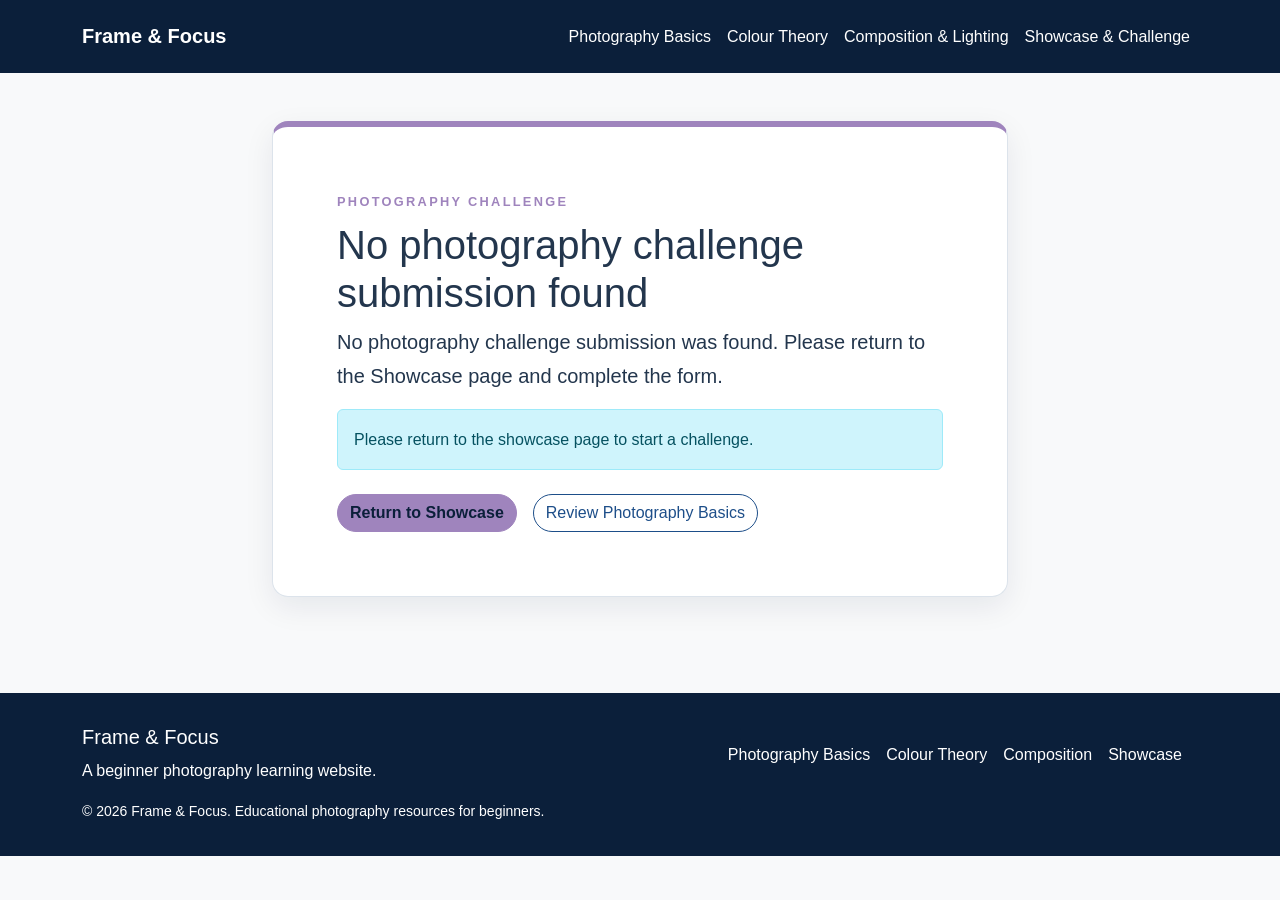
<file: response.html>
<!DOCTYPE html>
<html lang="en">
<head>
  <meta charset="UTF-8">
  <meta name="viewport" content="width=device-width, initial-scale=1.0">
  <title>Challenge Response | Frame &amp; Focus</title>
  <link href="https://cdn.jsdelivr.net/npm/bootstrap@5.3.3/dist/css/bootstrap.min.css" rel="stylesheet">
  <link rel="stylesheet" href="css/style.css">
</head>
<body>
  <nav class="navbar navbar-expand-lg navbar-dark sticky-top">
    <div class="container"><a class="navbar-brand fw-bold" href="index.html">Frame &amp; Focus</a>
      <button class="navbar-toggler" type="button" data-bs-toggle="collapse" data-bs-target="#mainNav" aria-controls="mainNav" aria-expanded="false" aria-label="Toggle navigation"><span class="navbar-toggler-icon"></span></button>
      <div class="collapse navbar-collapse" id="mainNav"><ul class="navbar-nav ms-auto">
        <li class="nav-item"><a class="nav-link" href="index.html">Photography Basics</a></li><li class="nav-item"><a class="nav-link" href="colour-theory.html">Colour Theory</a></li><li class="nav-item"><a class="nav-link" href="composition.html">Composition &amp; Lighting</a></li><li class="nav-item"><a class="nav-link" href="showcase.html">Showcase &amp; Challenge</a></li>
      </ul></div>
    </div>
  </nav>
  <main class="container py-5"><div class="row justify-content-center"><div class="col-lg-8"><div class="card form-card"><div class="card-body p-4 p-md-5">
    <p class="eyebrow">Photography challenge</p><h1 id="response-title">Photography Challenge Accepted!</h1><p id="response-message" class="lead">Loading your challenge details...</p>
    <div id="missing-submission" class="alert alert-info" hidden>Please return to the showcase page to start a challenge.</div>
    <dl id="submission-summary" class="response-summary row mt-4" hidden>
      <dt class="col-sm-4">Name</dt><dd class="col-sm-8" id="name-value"></dd><dt class="col-sm-4">Email</dt><dd class="col-sm-8" id="email-value"></dd><dt class="col-sm-4">Photography experience</dt><dd class="col-sm-8" id="experience-value"></dd><dt class="col-sm-4">Genre</dt><dd class="col-sm-8" id="genre-value"></dd><dt class="col-sm-4">Technique</dt><dd class="col-sm-8" id="technique-value"></dd><dt class="col-sm-4">Equipment</dt><dd class="col-sm-8" id="equipment-value"></dd><dt class="col-sm-4">Planned photograph</dt><dd class="col-sm-8" id="plan-value"></dd><dt class="col-sm-4">Consent</dt><dd class="col-sm-8" id="consent-value"></dd>
    </dl>
    <div class="d-flex flex-wrap gap-3 mt-4"><a class="btn btn-primary" href="showcase.html">Return to Showcase</a><a class="btn btn-outline-primary" href="index.html">Review Photography Basics</a></div>
  </div></div></div></div></main>
  <footer class="site-footer"><div class="container"><div class="row gy-3 align-items-center"><div class="col-md-6"><h2 class="h5">Frame &amp; Focus</h2><p class="mb-0">A beginner photography learning website.</p></div><div class="col-md-6 text-md-end"><a href="index.html">Photography Basics</a><a href="colour-theory.html">Colour Theory</a><a href="composition.html">Composition</a><a href="showcase.html">Showcase</a></div></div><div class="small mt-3">&copy; 2026 Frame &amp; Focus. Educational photography resources for beginners.</div></div></footer>
  <script src="https://cdn.jsdelivr.net/npm/bootstrap@5.3.3/dist/js/bootstrap.bundle.min.js"></script><script src="js/response.js"></script>
</body></html>
</file>
<file: css/style.css>
:root {
  --navy: #0b1f3a;
  --blue: #1d4e89;
  --accent-color: #9f84bd;
  --accent: var(--accent-color);
  --bg: #f8f9fa;
  --card: #ffffff;
  --text: #23364d;
  --muted: #5e6d80;
  --border: #dce3eb;
}

body {
  font-family: "Segoe UI", Tahoma, Geneva, Verdana, sans-serif;
  color: var(--text);
  background: var(--bg);
  line-height: 1.7;
}

img { display: block; max-width: 100%; }
a { color: var(--blue); }
a:hover { color: var(--navy); }

.navbar { background: var(--navy); padding: 0.9rem 0; }
.navbar-brand, .nav-link, .navbar-dark .navbar-nav .nav-link { color: #fff !important; }
.navbar .nav-link { border-radius: 0.5rem; }
.navbar .nav-link:hover, .navbar .nav-link:focus, .navbar .nav-link.active,
.navbar .dropdown-item:hover, .navbar .dropdown-item:focus { color: var(--accent-color) !important; }
.navbar .nav-link.active { font-weight: 700; text-decoration: underline; text-underline-offset: 0.35rem; }

.hero-section { background: linear-gradient(135deg, var(--navy) 0%, var(--blue) 100%); color: #fff; padding: 5rem 0; }
.hero-short { padding: 4rem 0; }
.hero-content h1 { font-size: clamp(2.2rem, 4vw, 3.4rem); margin-bottom: 1rem; }
.hero-image { border: 4px solid rgba(255,255,255,.16); border-radius: 1rem; box-shadow: 0 14px 35px rgba(0,0,0,.25); min-height: 19rem; object-fit: cover; width: 100%; }
.hero-card, .card, .form-card { background: var(--card); color: var(--text); border: 0; border-radius: 1rem; box-shadow: 0 10px 30px rgba(11,31,58,.08); }

.eyebrow { color: var(--accent-color); font-size: .8rem; font-weight: 700; letter-spacing: .18em; margin-bottom: .5rem; text-transform: uppercase; }
.hero-section .eyebrow { color: #d8c8ea; }
.section-heading { margin-bottom: 2rem; }
.section-heading .eyebrow { margin-bottom: .35rem; }

.card { border: 1px solid var(--border); border-top: .3rem solid var(--accent-color); transition: transform .2s ease, box-shadow .2s ease; }
.card:hover { box-shadow: 0 14px 35px rgba(11,31,58,.12); transform: translateY(-4px); }
.card-img-top, .gallery-image, .technique-image { height: 14rem; object-fit: cover; }
.content-card { border: 1px solid var(--border); border-top: .35rem solid var(--card-accent, var(--accent-color)); overflow: hidden; }
.content-card h3, .content-card h4 { color: var(--navy); }
.card-accent-purple { --card-accent: #76539b; }
.card-accent-blue { --card-accent: var(--blue); }
.card-accent-teal { --card-accent: #287f7b; }
.card-accent-orange { --card-accent: #b76722; }
.card-accent-navy { --card-accent: var(--navy); }

.icon-badge { align-items: center; background: rgba(159,132,189,.18); border-radius: 50%; color: var(--navy); display: inline-flex; flex: 0 0 auto; font-size: 1.25rem; height: 3rem; justify-content: center; width: 3rem; }
.icon-badge-purple { background: #ece4f4; color: #68488d; }
.icon-badge-blue { background: #e3eef8; color: #174a7f; }
.icon-badge-teal { background: #dff1ef; color: #176762; }
.icon-badge-orange { background: #f9eadb; color: #945018; }
.icon-badge-navy { background: #dfe6ee; color: var(--navy); }
.card-heading-row { align-items: center; display: flex; gap: .85rem; margin-bottom: 1rem; }
.card-heading-row h3 { margin-bottom: 0; }

.btn-primary, .btn-outline-primary, .btn-outline-light { border-radius: 999px; transition: all .2s ease; }
.btn-primary { background: var(--accent-color); border-color: var(--accent-color); color: var(--navy); font-weight: 700; }
.btn-primary:hover, .btn-primary:focus { background: #b79bd2; border-color: #b79bd2; color: var(--navy); }
.btn-outline-primary { border-color: var(--blue); color: var(--blue); }
.btn-outline-primary:hover, .btn-outline-primary:focus { background: var(--blue); border-color: var(--blue); color: #fff; }
.btn-outline-light:hover, .btn-outline-light:focus { background: #fff; color: var(--navy); }

.pill { background: rgba(159,132,189,.12); border: 1px solid rgba(159,132,189,.35); border-radius: 999px; color: var(--navy); font-weight: 600; padding: .75rem 1rem; text-align: center; }
.icon-disc { align-items: center; background: rgba(159,132,189,.2); border-radius: 50%; color: var(--navy); display: inline-flex; font-size: 1.15rem; font-weight: 800; height: 2.8rem; justify-content: center; width: 2.8rem; }
.text-accent { color: #76579a; font-weight: 700; }

.table { background: #fff; overflow: hidden; }
.table thead { background: var(--navy); color: #fff; }
.table th, .table td { padding: 1rem; vertical-align: middle; }
.table caption { color: var(--muted); }
.settings-table { border: 2px solid #7c8da3; }
.settings-table th, .settings-table td { border-color: #aeb9c6; }
.setting-badge { background: #e8eef6; border-radius: 999px; color: var(--navy); display: inline-block; font-size: .8rem; font-weight: 800; margin-bottom: .35rem; padding: .25rem .65rem; }

.exposure-visual { background: linear-gradient(135deg, #edf4fb, #f4eff9); border: 1px solid var(--border); border-radius: 1rem; min-height: 25rem; padding: 2rem; position: relative; }
.exposure-triangle { height: 21rem; margin: auto; max-width: 44rem; position: relative; }
.exposure-lines { height: 100%; inset: 0; position: absolute; width: 100%; }
.exposure-lines polygon { fill: rgba(159,132,189,.06); stroke: #8c72aa; stroke-width: 2; }
.exposure-control { align-items: center; background: #fff; border: 3px solid var(--control-accent); border-radius: 1.2rem; box-shadow: 0 8px 22px rgba(11,31,58,.12); display: flex; flex-direction: column; gap: .25rem; justify-content: center; min-height: 8rem; padding: 1rem; position: absolute; text-align: center; width: 11rem; z-index: 2; }
.exposure-control strong { color: var(--navy); font-size: 1.05rem; }
.exposure-control small { line-height: 1.25; max-width: 9rem; }
.exposure-aperture { --control-accent: #76539b; left: 50%; top: 0; transform: translateX(-50%); }
.exposure-shutter { --control-accent: var(--blue); bottom: 0; left: 8%; }
.exposure-iso { --control-accent: #287f7b; bottom: 0; right: 8%; }
.exposure-centre { align-items: center; background: var(--navy); border: 4px solid #fff; border-radius: 50%; box-shadow: 0 7px 20px rgba(11,31,58,.2); color: #fff; display: flex; font-size: .72rem; font-weight: 800; height: 5rem; inset: 67% auto auto 50%; justify-content: center; line-height: 1.15; padding: .45rem; position: absolute; text-align: center; transform: translate(-50%,-50%); width: 5rem; z-index: 3; }

.swatch-row { display: flex; gap: .45rem; }
.swatch { border: 2px solid #fff; border-radius: 50%; box-shadow: 0 2px 7px rgba(11,31,58,.16); display: inline-block; height: 2.2rem; width: 2.2rem; }
.harmony-section {
  --harmony-primary: #76539b;
  --harmony-secondary: #9f84bd;
  --harmony-tertiary: #d4c4e8;
  --harmony-tertiary-text: #0b1f3a;
  --harmony-text: #0b1f3a;
  --harmony-surface: #f2ecf8;
  background: var(--harmony-surface);
  border: 1px solid var(--border);
  border-radius: 1.25rem;
  color: var(--harmony-text);
  padding-top: 2rem;
  transition: background-color .35s ease;
}
.harmony-card { border: 2px solid var(--border); border-top: .35rem solid var(--harmony-primary); cursor: pointer; position: relative; }
.harmony-card:hover { border-color: var(--harmony-secondary); }
.harmony-card:focus-visible { outline: 3px solid var(--harmony-primary); outline-offset: 4px; }
.harmony-card.is-selected,
.harmony-card[aria-pressed="true"] { border-color: var(--harmony-primary); box-shadow: 0 15px 35px rgba(11,31,58,.16); transform: translateY(-5px); }
.harmony-selected-indicator { background: #ece4f4; border: 1px solid var(--harmony-primary); border-radius: 999px; color: var(--navy); display: inline-flex; font-size: .72rem; font-weight: 800; gap: .3rem; letter-spacing: .06em; margin-bottom: .75rem; padding: .25rem .65rem; text-transform: uppercase; }
.harmony-preview { background: #fff; border-radius: 1rem; box-shadow: 0 10px 30px rgba(11,31,58,.08); padding: 1.5rem; transition: box-shadow .25s ease; }
.harmony-preview-swatches { display: grid; gap: .75rem; grid-template-columns: repeat(3, minmax(0, 1fr)); }
.harmony-palette-tile { background: #f8f9fa; border: 1px solid #aab6c4; border-radius: .85rem; box-shadow: 0 4px 12px rgba(11,31,58,.12); overflow: hidden; }
.harmony-preview-swatch { border-bottom: 1px solid rgba(11,31,58,.3); display: block; min-height: 4.25rem; transition: background-color .35s ease; }
.harmony-palette-label { color: var(--navy); display: flex; flex-wrap: wrap; font-size: .75rem; font-weight: 800; gap: .2rem .45rem; justify-content: space-between; padding: .45rem .6rem; text-transform: uppercase; }
.harmony-colour-value { background: transparent; color: var(--text); font-family: Consolas, "Courier New", monospace; font-size: .72rem; padding: 0; }
.harmony-primary-swatch { background: var(--harmony-primary); }
.harmony-secondary-swatch { background: var(--harmony-secondary); }
.harmony-tertiary-swatch { background: var(--harmony-tertiary); }
.harmony-sample-card { border: 2px solid var(--harmony-primary); }
.harmony-sample-visual { isolation: isolate; overflow: hidden; position: relative; }
.harmony-sample-image { filter: grayscale(.25) contrast(1.04); height: 12rem; object-fit: cover; width: 100%; }
.harmony-sample-tint { background: linear-gradient(110deg, var(--harmony-primary) 0 34%, var(--harmony-secondary) 34% 67%, var(--harmony-tertiary) 67%); inset: 0; mix-blend-mode: color; opacity: .58; pointer-events: none; position: absolute; transition: background .35s ease, opacity .35s ease; }
.harmony-sample-accent { background: linear-gradient(90deg, var(--harmony-primary) 0 34%, var(--harmony-secondary) 34% 67%, var(--harmony-tertiary) 67%); height: .65rem; transition: background .35s ease; }
.harmony-sample-card .card-body { background: var(--harmony-tertiary); color: var(--harmony-tertiary-text); transition: background-color .35s ease, color .35s ease; }
.harmony-sample-card .card-body h3,
.harmony-sample-card .card-body .eyebrow { color: inherit; }
.colour-demo { border-radius: 1rem; min-height: 10rem; padding: 1.25rem; }
.warm-demo { background: linear-gradient(135deg, #b83b32, #f2ad4d); color: #241811; }
.cool-demo { background: linear-gradient(135deg, #1d4e89, #7bc4d6); color: #0b1f3a; }
.emotion-blue { border-top: .5rem solid #1d4e89; }.emotion-red { border-top: .5rem solid #b83b32; }.emotion-yellow { border-top: .5rem solid #e5b53e; }.emotion-green { border-top: .5rem solid #4d8b61; }.emotion-purple { border-top: .5rem solid var(--accent-color); }

.comparison-image { height: 20rem; object-fit: cover; width: 100%; }
.comparison-label { background: var(--navy); color: #fff; font-weight: 700; padding: .65rem 1rem; }
.accordion-button:not(.collapsed) { background: rgba(159,132,189,.15); color: var(--navy); }
.accordion-button:focus { border-color: var(--accent-color); box-shadow: 0 0 0 .25rem rgba(159,132,189,.25); }
.white-balance-panel { background: #f7f4fa; border: 2px solid #76539b; border-left-width: .45rem; border-radius: 1rem; padding: 1.5rem; }
.white-balance-table { border: 2px solid #526b88; margin-bottom: 0; }
.white-balance-table th, .white-balance-table td { border-color: #8798ac; }
.wb-label { align-items: center; color: var(--navy); display: inline-flex; gap: .55rem; }
.wb-label i { color: var(--wb-accent, #76539b); font-size: 1.15rem; }
.wb-auto { --wb-accent: #76539b; }.wb-daylight { --wb-accent: var(--blue); }.wb-cloudy { --wb-accent: #a75d20; }.wb-tungsten { --wb-accent: #174a7f; }.wb-fluorescent { --wb-accent: #287f7b; }

.technique-card .card-body { padding: 1.25rem; }
.lighting-natural { --card-accent: #287f7b; }.lighting-golden { --card-accent: #b76722; }.lighting-blue { --card-accent: var(--blue); }.lighting-midday { --card-accent: #c47717; }.lighting-soft { --card-accent: #9f84bd; }.lighting-hard { --card-accent: var(--navy); }.lighting-front { --card-accent: var(--blue); }.lighting-side { --card-accent: #76539b; }.lighting-back { --card-accent: #b76722; }
.mistakes-accordion .accordion-item { border: 1px solid #c9b8da; overflow: hidden; }
.mistakes-accordion .accordion-button { align-items: center; background: #f7f2fb; color: var(--navy); gap: .8rem; font-weight: 800; }
.mistake-number { color: #76539b; display: block; font-size: .68rem; letter-spacing: .08em; text-transform: uppercase; }
.mistake-title { display: block; line-height: 1.3; }
.improvement-box { background: #f3f7fb; border-left: .3rem solid var(--blue); border-radius: .5rem; color: var(--text); margin-top: .75rem; padding: .8rem 1rem; }
.improvement-box strong { color: var(--navy); display: block; margin-bottom: .2rem; }

.gallery-card .card-body { display: flex; flex-direction: column; }
.gallery-card .badge { align-self: flex-start; background: rgba(159,132,189,.18); color: var(--navy); }
.form-card { border: 1px solid var(--border); border-top: .4rem solid var(--accent-color); padding: 1rem; }
.form-section { border-left: .3rem solid var(--card-accent, var(--accent-color)); padding: .5rem 0 .5rem 1.25rem; }
.form-section + .form-section { border-top: 1px solid var(--border); margin-top: 1.25rem; padding-top: 1.5rem; }
.form-section-heading { align-items: center; color: var(--navy); display: flex; font-size: 1.15rem; font-weight: 800; gap: .65rem; margin-bottom: .35rem; }
.form-label, .form-check-label, fieldset legend { color: var(--navy); font-weight: 700; }
.form-control, .form-select { border-color: #9aa9ba; }
.form-check { margin-bottom: .5rem; }
.form-control:focus, .form-select:focus, .form-check-input:focus { border-color: var(--accent-color); box-shadow: 0 0 0 .2rem rgba(159,132,189,.25); }
.form-check-input:checked { background-color: var(--accent-color); border-color: var(--accent-color); }
.validation-summary { border-left: .35rem solid #842029; font-weight: 700; }
.invalid-feedback { font-weight: 600; }
.invalid-feedback[hidden] { display: none !important; }
.form-check-input.is-invalid ~ .form-check-label { color: #842029; }
.response-summary dt { color: var(--navy); }
.response-summary dd { border-bottom: 1px solid var(--border); padding-bottom: .8rem; }

.tip-card { border-left: .4rem solid var(--accent-color); }
.tip-loading { align-items: center; display: flex; justify-content: center; min-height: 10rem; }
.tip-category { background: rgba(159,132,189,.2); border-radius: 999px; color: var(--navy); display: inline-block; font-size: .8rem; font-weight: 700; letter-spacing: .08em; padding: .35rem .8rem; text-transform: uppercase; }
.tip-error { border: 1px solid rgba(29,78,137,.2); border-radius: .75rem; }

.event-filters { display: flex; flex-wrap: wrap; gap: .65rem; justify-content: center; }
.event-filter { appearance: none; background: #fff; border: 1px solid var(--blue); border-radius: 999px; box-shadow: 0 4px 12px rgba(11,31,58,.06); color: var(--navy); cursor: pointer; font-weight: 700; line-height: 1.2; padding: .65rem 1.1rem; transition: background-color .2s ease, border-color .2s ease, box-shadow .2s ease, color .2s ease, transform .2s ease; }
.event-filter:hover { background: rgba(159,132,189,.14); border-color: var(--accent-color); transform: translateY(-1px); }
.event-filter.is-active,
.event-filter[aria-pressed="true"] { background: var(--accent-color); border-color: var(--accent-color); box-shadow: 0 6px 16px rgba(11,31,58,.14); color: var(--navy); }
.event-filter:focus-visible { outline: 3px solid rgba(159,132,189,.55); outline-offset: 3px; }
.events-loading { align-items: center; display: flex; justify-content: center; min-height: 12rem; }
.events-message { border: 1px solid rgba(29,78,137,.2); border-radius: .75rem; }
.event-card { border: 1px solid #9dadbf; border-left: .35rem solid var(--navy); }
.event-card-layout { display: grid; grid-template-columns: 7rem 1fr; min-height: 100%; }
.event-date-panel { align-items: center; background: linear-gradient(160deg, var(--navy), var(--blue)); color: #fff; display: flex; flex-direction: column; justify-content: center; padding: 1.25rem .75rem; text-align: center; }
.event-date-day { font-size: 2.4rem; font-weight: 800; line-height: 1; }
.event-date-month { font-size: .8rem; font-weight: 800; letter-spacing: .1em; margin-top: .45rem; text-transform: uppercase; }
.event-date-year { font-size: .8rem; opacity: .9; }
.event-card .card-body { display: flex; flex-direction: column; }
.event-card .btn { align-self: flex-start; margin-top: auto; }
.event-type-badge { background: rgba(159,132,189,.2); border-radius: 999px; color: var(--navy); display: inline-block; font-size: .75rem; font-weight: 800; letter-spacing: .05em; padding: .3rem .7rem; text-transform: uppercase; }
.event-meta { color: var(--muted); display: grid; gap: .4rem; list-style: none; padding-left: 0; }
.event-meta li { align-items: center; display: flex; gap: .55rem; }
.event-meta i { color: var(--blue); font-size: 1.05rem; }
.event-modal-content { border: 0; border-radius: 1rem; box-shadow: 0 18px 45px rgba(11,31,58,.2); overflow: hidden; }
.event-details { display: grid; gap: .65rem; }
.event-details div { border-bottom: 1px solid var(--border); display: grid; grid-template-columns: 5rem 1fr; padding-bottom: .5rem; }
.event-details dt { color: var(--navy); }
.event-details dd { margin-bottom: 0; }

.gallery-filters { display: flex; flex-wrap: wrap; gap: .65rem; justify-content: center; }
.gallery-filter { appearance: none; background: #fff; border: 1px solid var(--blue); border-radius: 999px; box-shadow: 0 4px 12px rgba(11,31,58,.06); color: var(--navy); cursor: pointer; font-weight: 700; line-height: 1.2; padding: .65rem 1.1rem; transition: background-color .2s ease, border-color .2s ease, box-shadow .2s ease, color .2s ease, transform .2s ease; }
.gallery-filter:hover { background: rgba(159,132,189,.14); border-color: var(--accent-color); color: var(--navy); transform: translateY(-1px); }
.gallery-filter.is-active, .gallery-filter[aria-pressed="true"] { background: var(--accent-color); border-color: var(--accent-color); box-shadow: 0 6px 16px rgba(11,31,58,.14); color: var(--navy); }
.gallery-filter:focus-visible { outline: 3px solid rgba(159,132,189,.55); outline-offset: 3px; }
.gallery-item-container.is-filtered-out { display: none; }

.reveal-image { opacity: 1; transform: translateY(0); transition: opacity .55s ease, transform .55s ease; }
.reveal-image.reveal-pending { opacity: 0; transform: translateY(1rem); }
.reveal-image.is-visible { opacity: 1; transform: translateY(0); }

.site-footer { background: var(--navy); color: #fff; margin-top: 3rem; padding: 2rem 0; }
.site-footer a { color: #fff; margin-right: 1rem; text-decoration: none; }
.site-footer a:hover, .site-footer a:focus { color: var(--accent-color); }

a:focus-visible, button:focus-visible { outline: 3px solid #d8c8ea; outline-offset: 3px; }
@media (max-width: 767px) {
  .hero-section { padding: 3.5rem 0; }
  .hero-image { min-height: 14rem; }
  .site-footer .text-md-end { text-align: left !important; }
  .comparison-image { height: 15rem; }
  .exposure-visual { min-height: auto; padding: 1.25rem; }
  .exposure-triangle { display: grid; gap: 1rem; height: auto; }
  .exposure-control { min-height: 0; position: static; transform: none; width: 100%; }
  .exposure-centre { border-radius: 999px; height: auto; inset: auto; padding: .75rem 1rem; position: static; transform: none; width: 100%; }
  .exposure-lines { display: none; }
  .event-card-layout { grid-template-columns: 1fr; }
  .event-date-panel { flex-direction: row; gap: .5rem; padding: .8rem 1rem; }
  .event-date-day { font-size: 1.7rem; }
  .event-date-month { margin-top: 0; }
  .accordion-button { align-items: flex-start; }
}

@media (prefers-reduced-motion: reduce) {
  .event-filter, .harmony-card, .harmony-preview, .harmony-preview-swatch, .harmony-sample-accent, .harmony-sample-tint, .harmony-sample-card .card-body, .harmony-section, .gallery-filter, .reveal-image { transition: none; }
  .reveal-image.reveal-pending { opacity: 1; transform: none; }
  .harmony-card.is-selected, .harmony-card[aria-pressed="true"] { transform: none; }
}
</file>
